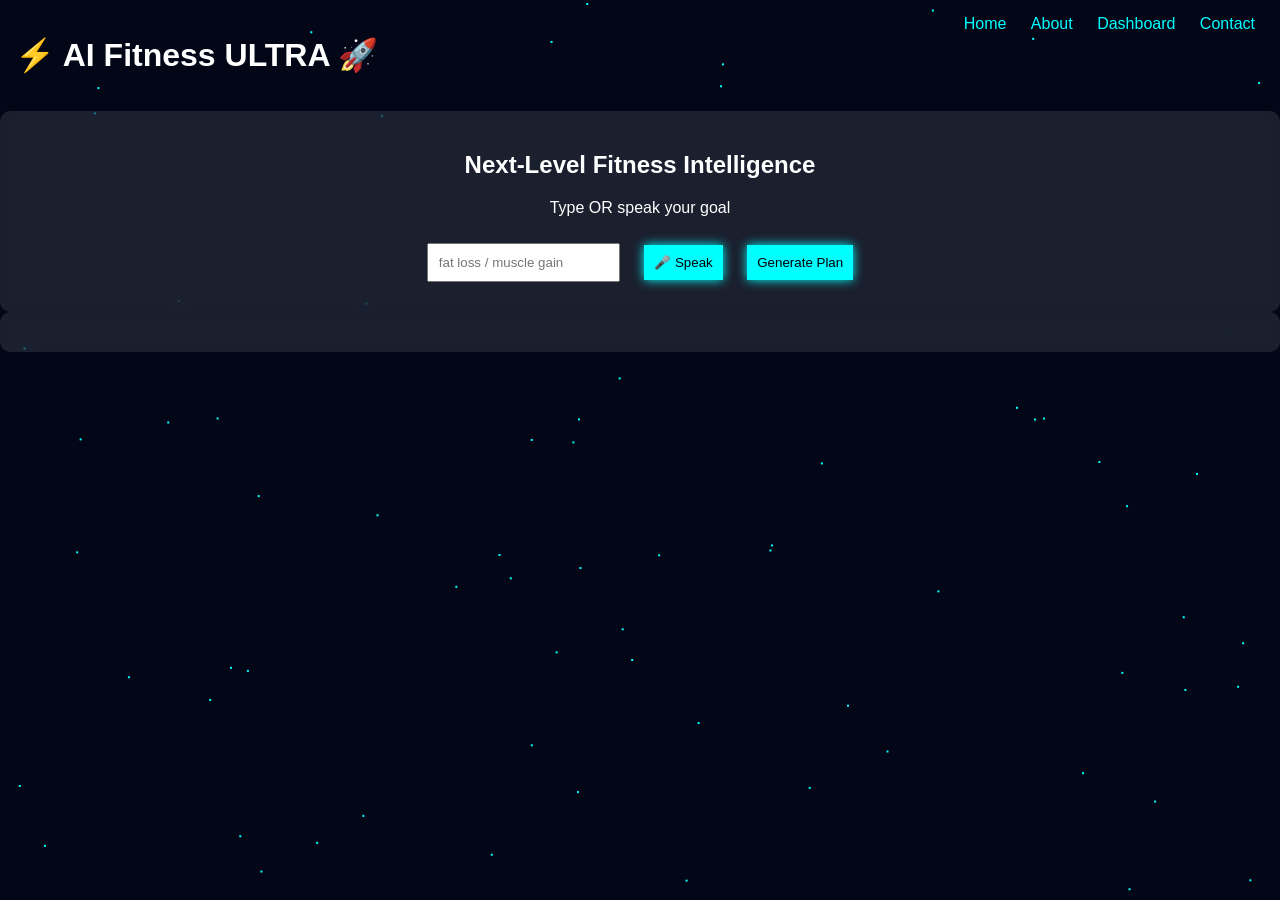
<file: ai-fitness-ultra/index.html>
<!DOCTYPE html>
<html lang="en">
<head>
<meta charset="UTF-8">
<meta name="viewport" content="width=device-width, initial-scale=1.0">
<title>AI Fitness Planner ULTRA</title>
<link rel="stylesheet" href="style.css">
</head>
<body>

<canvas id="particles"></canvas>

<header>
  <h1>⚡ AI Fitness ULTRA 🚀</h1>
  <nav>
    <a href="index.html">Home</a>
    <a href="about.html">About</a>
    <a href="dashboard.html">Dashboard</a>
    <a href="contact.html">Contact</a>
  </nav>
</header>

<section class="hero glass">
  <h2>Next-Level Fitness Intelligence</h2>
  <p>Type OR speak your goal</p>

  <input type="text" id="goal" placeholder="fat loss / muscle gain">
  <button onclick="startVoice()">🎤 Speak</button>
  <button onclick="generatePlan()">Generate Plan</button>
</section>

<section id="plan" class="plan-box glass"></section>

<script>
function generatePlan() {
  const goal = document.getElementById("goal").value.toLowerCase();
  let result = "";

  if (goal.includes("muscle")) {
    result = "🏋️ AI Plan: Heavy Strength + Progressive Overload";
  } else if (goal.includes("fat")) {
    result = "🔥 AI Plan: HIIT + Cardio + Calorie Deficit";
  } else {
    result = "⚡ AI Plan: Balanced Fitness Routine";
  }

  document.getElementById("plan").innerHTML = result;
}

function startVoice() {
  const recognition = new (window.SpeechRecognition || window.webkitSpeechRecognition)();
  recognition.onresult = function(event) {
    document.getElementById("goal").value = event.results[0][0].transcript;
  };
  recognition.start();
}

// particles
const canvas = document.getElementById("particles");
const ctx = canvas.getContext("2d");
canvas.width = window.innerWidth;
canvas.height = window.innerHeight;

let particles = [];
for (let i = 0; i < 80; i++) {
  particles.push({x: Math.random()*canvas.width, y: Math.random()*canvas.height});
}

function draw() {
  ctx.clearRect(0,0,canvas.width,canvas.height);
  particles.forEach(p => {
    ctx.fillStyle = "cyan";
    ctx.fillRect(p.x, p.y, 2, 2);
    p.y += 0.5;
    if (p.y > canvas.height) p.y = 0;
  });
  requestAnimationFrame(draw);
}
draw();
</script>

</body>
</html>
</file>
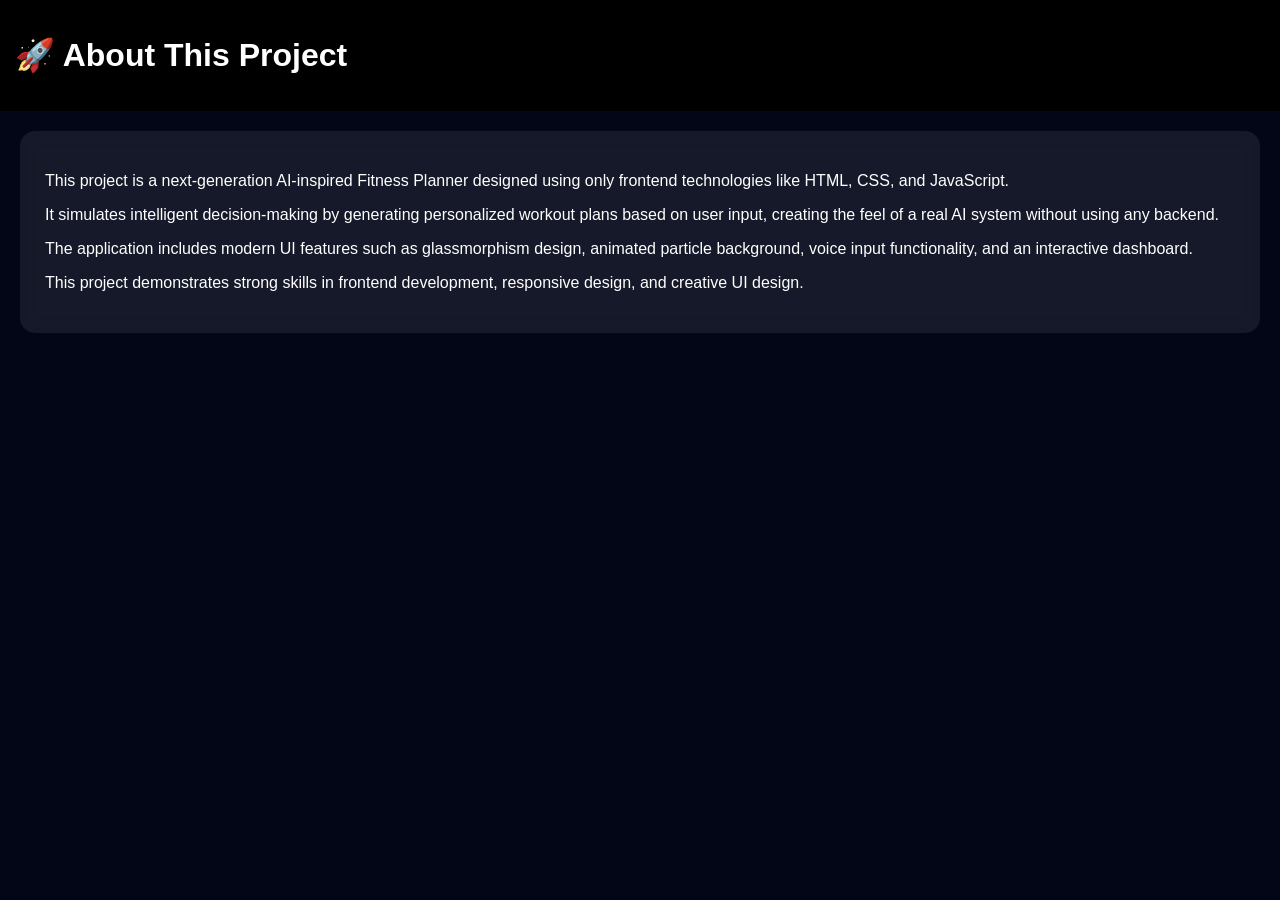
<file: about.html>
<!DOCTYPE html>
<html>
<head>
<title>About</title>
<link rel="stylesheet" href="style.css">
</head>
<body>

<header><h1>🚀 About This Project</h1></header>

<section class="glass content">
<p>
This project is a next-generation AI-inspired Fitness Planner designed using only frontend technologies like HTML, CSS, and JavaScript.
</p>

<p>
It simulates intelligent decision-making by generating personalized workout plans based on user input, creating the feel of a real AI system without using any backend.
</p>

<p>
The application includes modern UI features such as glassmorphism design, animated particle background, voice input functionality, and an interactive dashboard.
</p>

<p>
This project demonstrates strong skills in frontend development, responsive design, and creative UI design.
</p>
</section>

</body>
</html>
</file>
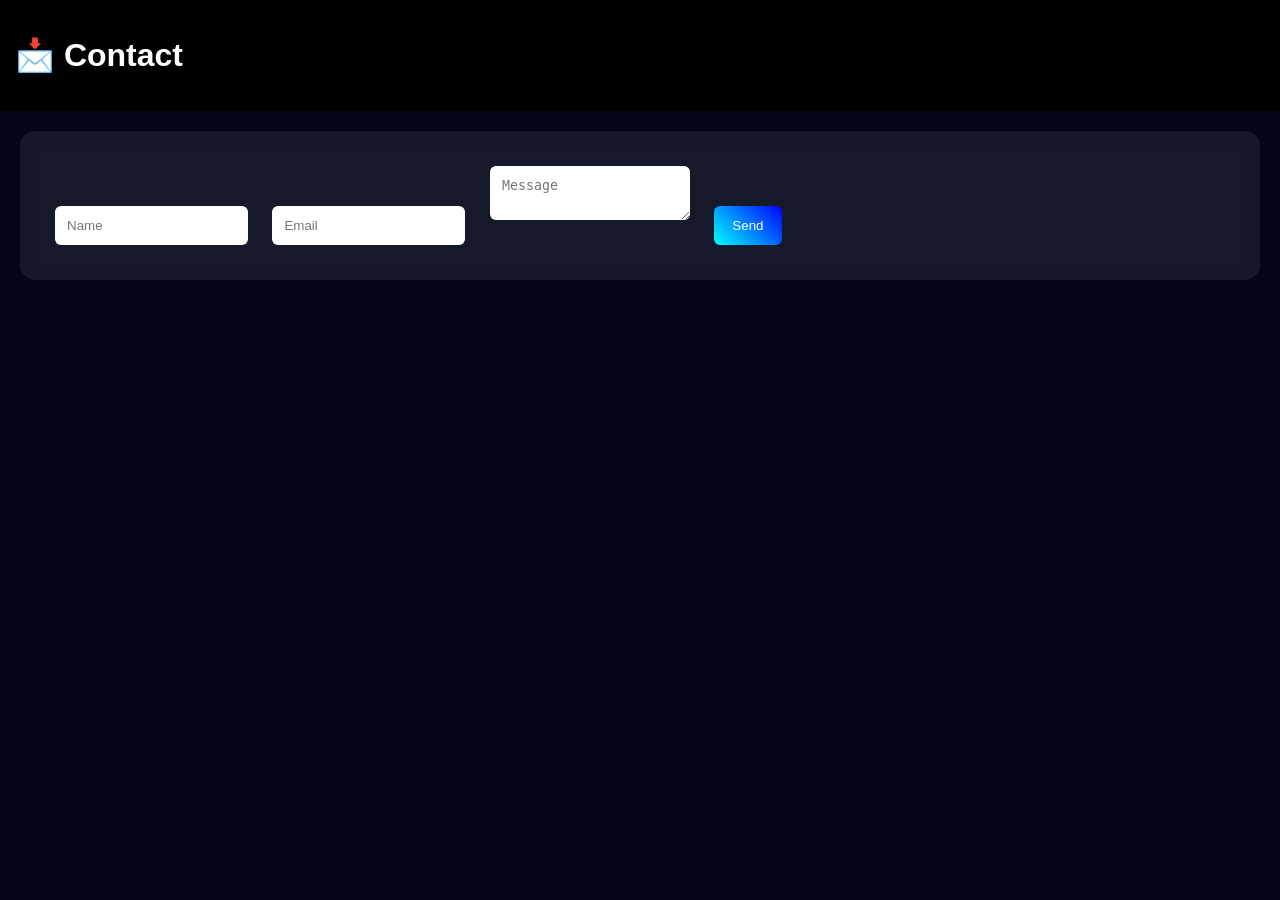
<file: contact.html>
<!DOCTYPE html>
<html>
<head>
<title>Contact</title>
<link rel="stylesheet" href="style.css">
</head>
<body>

<header><h1>📩 Contact</h1></header>

<section class="glass content">
<form>
<input placeholder="Name">
<input placeholder="Email">
<textarea placeholder="Message"></textarea>
<button>Send</button>
</form>
</section>

</body>
</html>
</file>
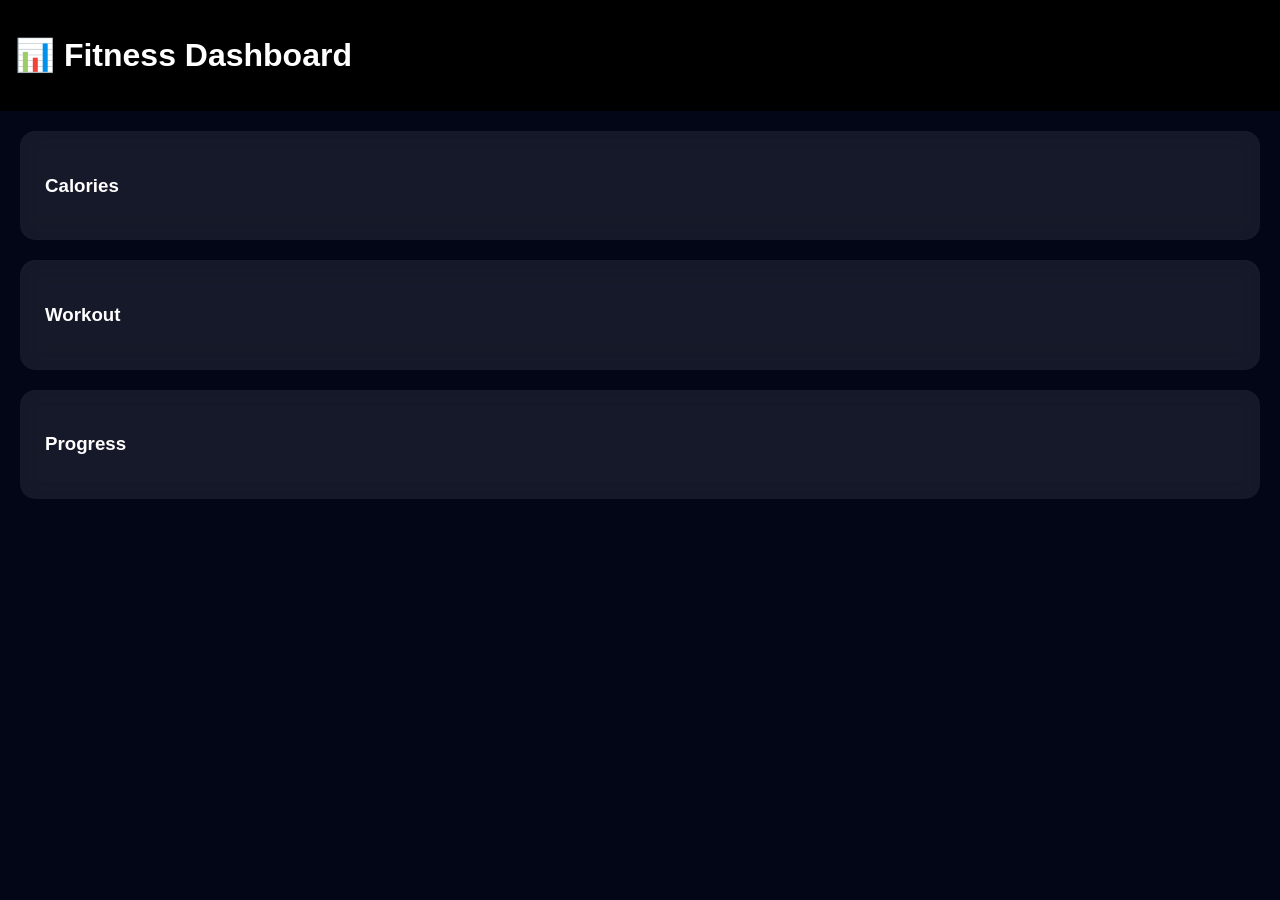
<file: dashboard.html>
<!DOCTYPE html>
<html>
<head>
<title>Dashboard</title>
<link rel="stylesheet" href="style.css">
</head>
<body>

<header><h1>📊 Fitness Dashboard</h1></header>

<section class="dashboard">
  <div class="card glass">
    <h3>Calories</h3>
    <div class="bar"><div class="fill" style="width:80%"></div></div>
  </div>

  <div class="card glass">
    <h3>Workout</h3>
    <div class="bar"><div class="fill" style="width:60%"></div></div>
  </div>

  <div class="card glass">
    <h3>Progress</h3>
    <div class="bar"><div class="fill" style="width:75%"></div></div>
  </div>
</section>

</body>
</html>
</file>
<file: ai-fitness-ultra/style.css>
body {
  margin:0;
  font-family: Arial;
  color:white;
  background:#020617;
}

canvas {
  position:fixed;
  z-index:-1;
}

header {
  display:flex;
  justify-content:space-between;
  padding:15px;
}

nav a {
  color:cyan;
  margin:10px;
  text-decoration:none;
}

.hero {
  text-align:center;
  padding:60px;
}

input, button {
  padding:10px;
  margin:10px;
}

button {
  background:cyan;
  border:none;
  box-shadow:0 0 10px cyan;
}

button:hover {
  box-shadow:0 0 25px cyan;
}

.glass {
  background:rgba(255,255,255,0.1);
  backdrop-filter:blur(10px);
  border-radius:10px;
  padding:20px;
}

.dashboard {
  display:flex;
  gap:20px;
  justify-content:center;
  padding:40px;
}

.card {
  width:220px;
  text-align:center;
}

.bar {
  width:100%;
  height:10px;
  background:#333;
}

.fill {
  height:10px;
  background:cyan;
  animation:grow 2s;
}

@keyframes grow {
  from { width:0; }
}

/* Contact form center */
form {
  max-width:400px;
  margin:auto;
}

/* About spacing */
.content p {
  margin-bottom:15px;
  line-height:1.6;
}

@media(max-width:600px){
  .dashboard{
    flex-direction:column;
    align-items:center;
  }
  header{
    flex-direction:column;
    text-align:center;
  }
}
</file>
<file: style.css>
body {
  font-family: Arial;
  margin:0;
  background:#020617;
  color:white;
  scroll-behavior:smooth;
}

body.light {
  background:#f1f5f9;
  color:black;
}

header {
  display:flex;
  justify-content:space-between;
  align-items:center;
  padding:15px;
  background:#000;
  position:sticky;
  top:0;
}

nav a {
  margin:10px;
  color:cyan;
  text-decoration:none;
  transition:0.3s;
}

nav a:hover {
  color:white;
}

.glass {
  background:rgba(255,255,255,0.08);
  backdrop-filter:blur(12px);
  margin:20px;
  padding:25px;
  border-radius:15px;
  transition:0.3s;
}

.glass:hover {
  transform:scale(1.02);
}

.hero {
  text-align:center;
  padding:50px;
}

input, textarea {
  padding:12px;
  margin:10px;
  border:none;
  border-radius:6px;
}

button {
  padding:12px 18px;
  margin:10px;
  border:none;
  border-radius:6px;
  background:linear-gradient(45deg, cyan, blue);
  color:white;
  cursor:pointer;
  transition:0.3s;
}

button:hover {
  transform:scale(1.1);
}

.center {
  position:absolute;
  top:50%;
  left:50%;
  transform:translate(-50%,-50%);
  text-align:center;
}

#loader {
  position:fixed;
  width:100%;
  height:100%;
  background:black;
  display:flex;
  justify-content:center;
  align-items:center;
  z-index:1000;
  animation:fadeOut 1s forwards;
  animation-delay:1s;
}

@keyframes fadeOut {
  to {
    opacity:0;
    visibility:hidden;
  }
}

.fade {
  animation:fadeIn 1s ease;
}

@keyframes fadeIn {
  from {opacity:0; transform:translateY(20px);}
  to {opacity:1; transform:translateY(0);}
}

canvas {
  max-width:100%;
}
</file>
